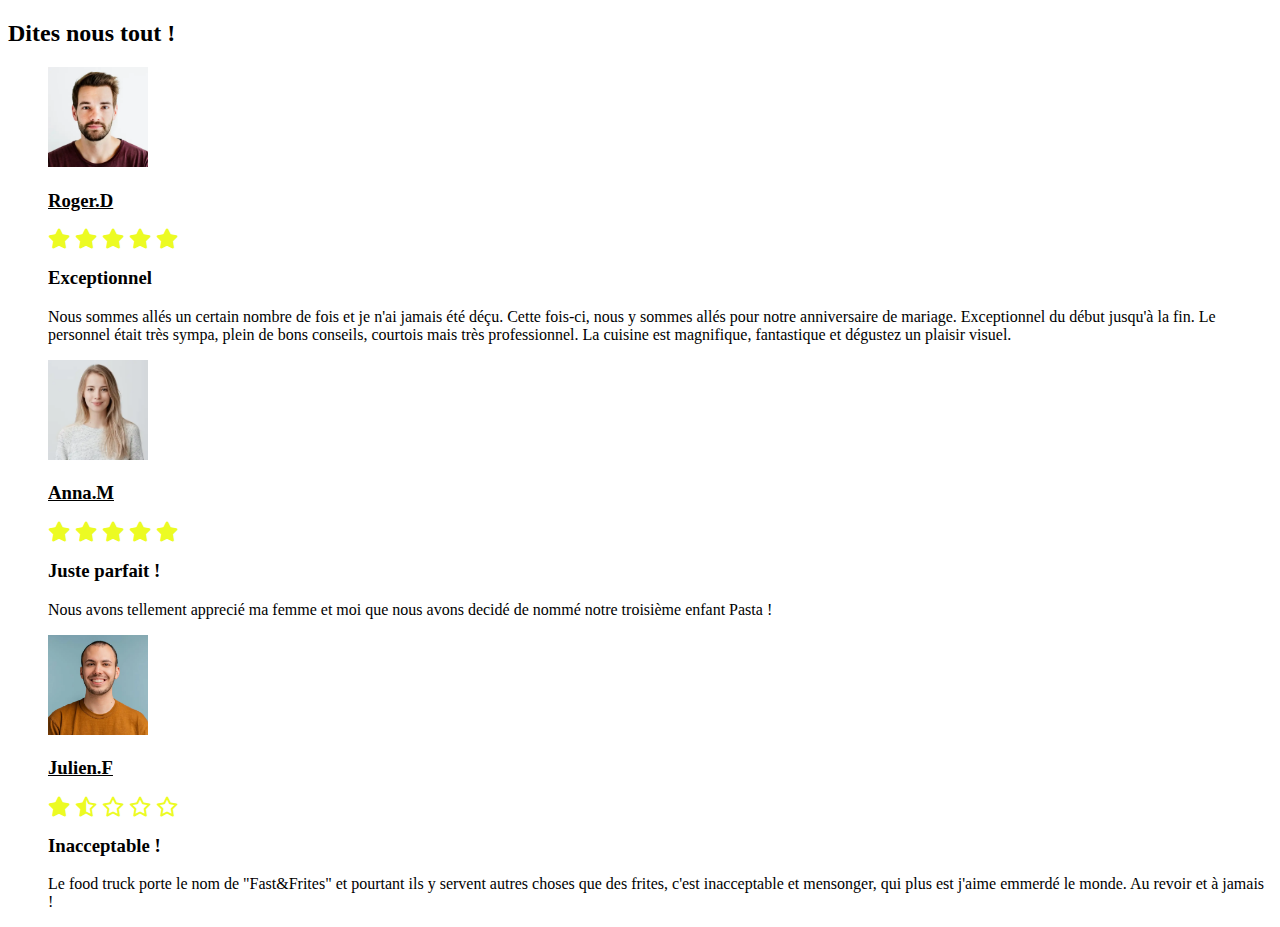
<file: avis.html>
<!DOCTYPE html>
<html lang="fr">
<head>
    <meta charset="UTF-8">
    <meta name="viewport" content="width=device-width, initial-scale=1.0">
    <title>Saveur-Avis</title>
    <link rel="stylesheet" href="https://cdnjs.cloudflare.com/ajax/libs/font-awesome/6.4.2/css/all.min.css">
    <link href="https://cdn.jsdelivr.net/npm/bootstrap@5.3.1/dist/css/bootstrap.min.css" rel="stylesheet" integrity="sha384-4bw+/aepP/YC94hEpVNVgiZdgIC5+VKNBQNGCHeKRQN+PtmoHDEXuppvnDJzQIu9" crossorigin="anonymous">
    
</head>
<body>
    <!--FEEDBACK PAGE START-->
    <section>
        <!--FEEDBACK TITLE-->
        <div class="text-center">
            <h2>Dites nous tout !</h2>
        </div>
        <!--FEEDBACK LIST-->
        <div>
            <ul style="list-style-type: none;">
                <!--FIRST COMMENT-->
                <li>
                    <div class="d-flex p-3">
                        <div class="row ">
                            <img src="assets/img/feedback/Roger.webp" class="rounded-circle" width="100" height="100 " alt="Photo de Roger.D">
                        </div>
                        <div class="row p-2">
                            <div class="flex-column align-self-center">
                                <h3><u>Roger.D</u></h3>
                                <i class="fa-solid fa-star fa-lg" style="color: #ecfb23;"></i>
                                <i class="fa-solid fa-star fa-lg" style="color: #ecfb23;"></i>
                                <i class="fa-solid fa-star fa-lg" style="color: #ecfb23;"></i>
                                <i class="fa-solid fa-star fa-lg" style="color: #ecfb23;"></i>
                                <i class="fa-solid fa-star fa-lg" style="color: #ecfb23;"></i>
                            </div>
                        </div>
                    </div>
                                                     
                    <div class="p-3"> 
                        <h3>Exceptionnel</h3>
                        <p>
                        Nous sommes allés un certain nombre de fois et je n'ai jamais été déçu. Cette fois-ci, nous y sommes allés pour notre anniversaire de mariage. Exceptionnel du début jusqu'à la fin. Le personnel était très sympa, plein de bons conseils, courtois mais très professionnel. La cuisine est magnifique, fantastique et dégustez un plaisir visuel.
                        </p>
                    </div>
                    
                 </li>
                 <!--SECOND COMMENT-->
                 <li>
                    <div class="d-flex p-3">
                        <div class="row">
                            <img src="assets/img/feedback/Anna.webp" class="rounded-circle" width="100" height="100  alt=" Photo de Anna.M">
                        </div>
                        <div class="row p-2">
                            <div class="flex-column align-self-center">
                                <h3><u>Anna.M</u></h3>
                                <i class="fa-solid fa-star fa-lg" style="color: #ecfb23;"></i>
                                <i class="fa-solid fa-star fa-lg" style="color: #ecfb23;"></i>
                                <i class="fa-solid fa-star fa-lg" style="color: #ecfb23;"></i>
                                <i class="fa-solid fa-star fa-lg" style="color: #ecfb23;"></i>
                                <i class="fa-solid fa-star fa-lg" style="color: #ecfb23;"></i>
                            </div>
                        </div>
                    </div>
                                                     
                    <div class="p-3"> 
                        <h3>Juste parfait !</h3>
                        <p>
                       Nous avons tellement apprecié ma femme et moi que nous avons decidé de nommé notre troisième enfant Pasta !
                        </p>
                    </div>
                    
                 </li>
                 <!--THIRD COMMENT-->
                 <li>
                    <div class="d-flex p-3">
                        <div class="row">
                            <img src="assets/img/feedback/Julien.webp" class="rounded-circle" width="100" height="100" alt="Photo de Julien.F">
                        </div>
                        <div class="row p-2">
                            <div class="flex-column align-self-center ">
                                <h3><u>Julien.F</u></h3>
                                <i class="fa-solid fa-star fa-lg" style="color: #ecfb23;"></i>
                                <i class="fa-regular fa-star-half-stroke fa-lg" style="color: #ecfb23;"></i>
                                <i class="fa-regular fa-star fa-lg" style="color: #ecfb23;"></i>
                                <i class="fa-regular fa-star fa-lg" style="color: #ecfb23;"></i>
                                <i class="fa-regular fa-star fa-lg" style="color: #ecfb23;"></i>
                            </div>
                        </div>
                    </div>
                                                     
                    <div class="p-3"> 
                        <h3>Inacceptable !</h3>
                        <p>
                        Le food truck porte le nom de "Fast&Frites" et pourtant ils y servent autres choses que des frites, c'est inacceptable et mensonger, qui plus est j'aime emmerdé le monde.
                        Au revoir et à jamais !
                        </p>
                    </div>
                    
                 </li>  
            </ul>
        </div>
    </section>

    <script src="https://cdn.jsdelivr.net/npm/bootstrap@5.3.1/dist/js/bootstrap.bundle.min.js" integrity="sha384-HwwvtgBNo3bZJJLYd8oVXjrBZt8cqVSpeBNS5n7C8IVInixGAoxmnlMuBnhbgrkm" crossorigin="anonymous"></script>   
</body>
</html>
</file>
